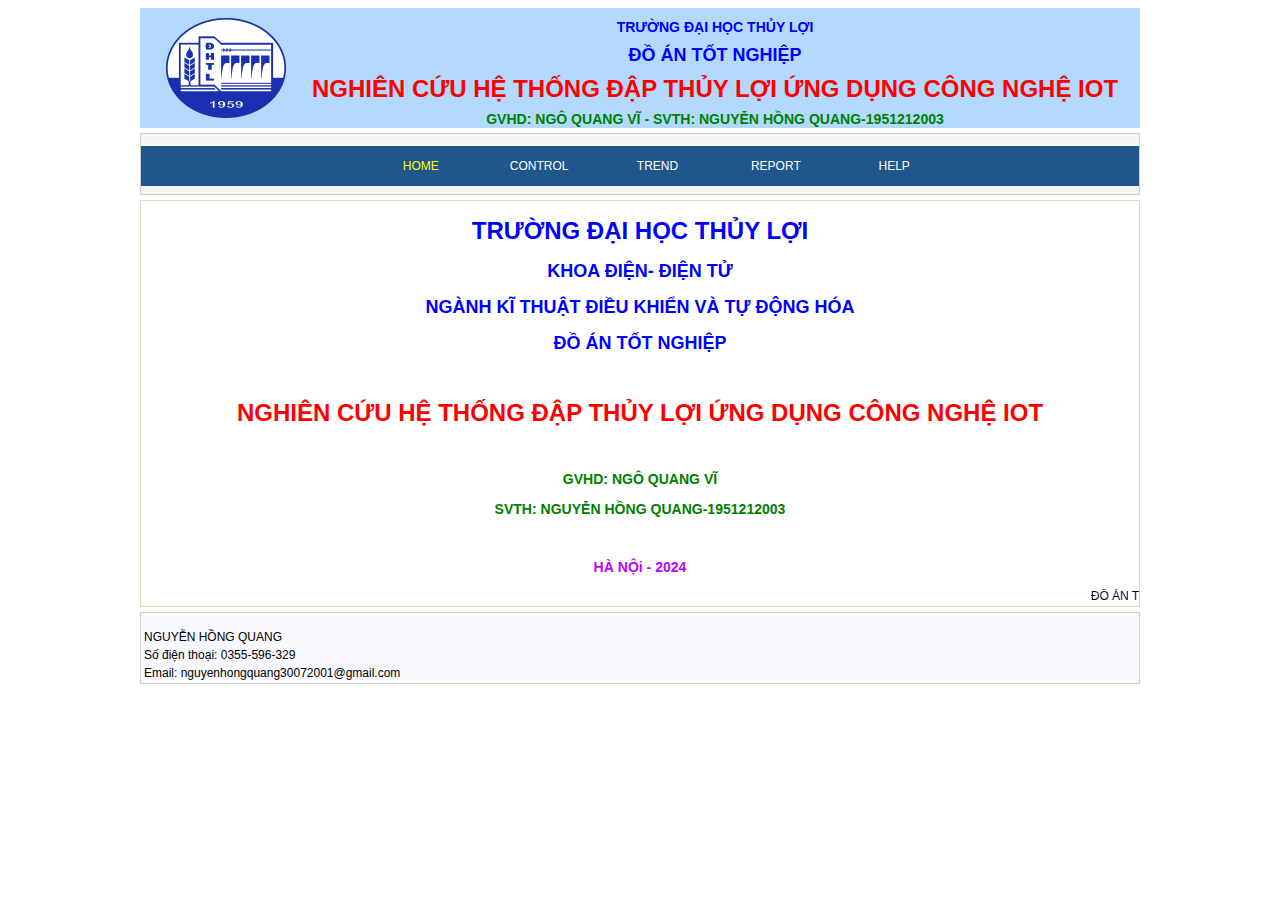
<file: index.html>
<!DOCTYPE html>
    <!-- AWP_In_Variable Name='"MUC_NUOC"' -->
    
    <html lang="vi">
    <head>
        <title>ĐỒ ÁN 2023</title>
        <meta charset="UTF-8">
        <link href="style.css" rel="stylesheet" type="text/css" />
        
    </head>

    <body>
        <div id="main">
            <div id="head">
                <div id="head_logo">
                    
                    <img src="logo.png" style="margin-left: 26px; margin-top: 10px;" />
                </div>

                <div id="head_text" >
                    <h3 style="text-align:center; color:blue;">TRƯỜNG ĐẠI HỌC THỦY LỢI </h3>
                    <h2 style="text-align:center; color:blue;">ĐỒ ÁN TỐT NGHIỆP </h2>
                    <h1 style="text-align:center; color:red;">NGHIÊN CỨU HỆ THỐNG ĐẬP THỦY LỢI ỨNG DỤNG CÔNG NGHỆ IOT</h1>
                    <h3 style="text-align:center; color:green;">GVHD: NGÔ QUANG VĨ    -   SVTH: NGUYỄN HỒNG QUANG-1951212003 </h3>
                    
                </div>

            </div>
            
            <div id="head-link">
                <ul>
                    <li><a href="#" style="color:yellow">HOME</a></li>
                    <li><a href="control.html">CONTROL</a></li>
                    <li><a href="trend.html">TREND</a></li>
                    <li><a href="report.html">REPORT</a></li>
                    <li><a href="help.html">HELP</a></li>
                </ul>

            </div>
            
            <div id="content-home">
                <h1 style="text-align:center; color:blue;">TRƯỜNG ĐẠI HỌC THỦY LỢI </h1>
                
                <h2 style="text-align:center; color:blue;">KHOA ĐIỆN- ĐIỆN TỬ </h2>
                <h2 style="text-align:center; color:blue;">NGÀNH KĨ THUẬT ĐIỀU KHIỂN VÀ TỰ ĐỘNG HÓA </h2>
                <h2 style="text-align:center; color:blue;">ĐỒ ÁN TỐT NGHIỆP </h2>
                <br>
                <h1 style="text-align:center; color:red;">NGHIÊN CỨU HỆ THỐNG ĐẬP THỦY LỢI ỨNG DỤNG CÔNG NGHỆ IOT </h1>
                <br>
                <h3 style="text-align:center; color:green;">GVHD: NGÔ QUANG VĨ   </h3>
                <h3 style="text-align:center; color:green;"> SVTH: NGUYỄN HỒNG QUANG-1951212003</h3>
                <br>
                <h3 style="text-align:center; color:#bf00ff;">HÀ NỘi - 2024 </h3>
                <marquee> ĐỒ ÁN TỐT NGHIỆP 2024 - NGUYỄN HỒNG QUANG - 1951212003</marquee>

            </div>
            
            <div id="footer">
            
                <table>
                  <tr>
                    <td> NGUYỄN HỒNG QUANG </td>
                  </tr>
                <tr>
                    <td>Số điện thoại: 0355-596-329</td>
                </tr>
                <tr>
                    <td>Email: nguyenhongquang30072001@gmail.com</td>
                </tr>
                </table>
            </div>

        </div>


    </body>
</file>
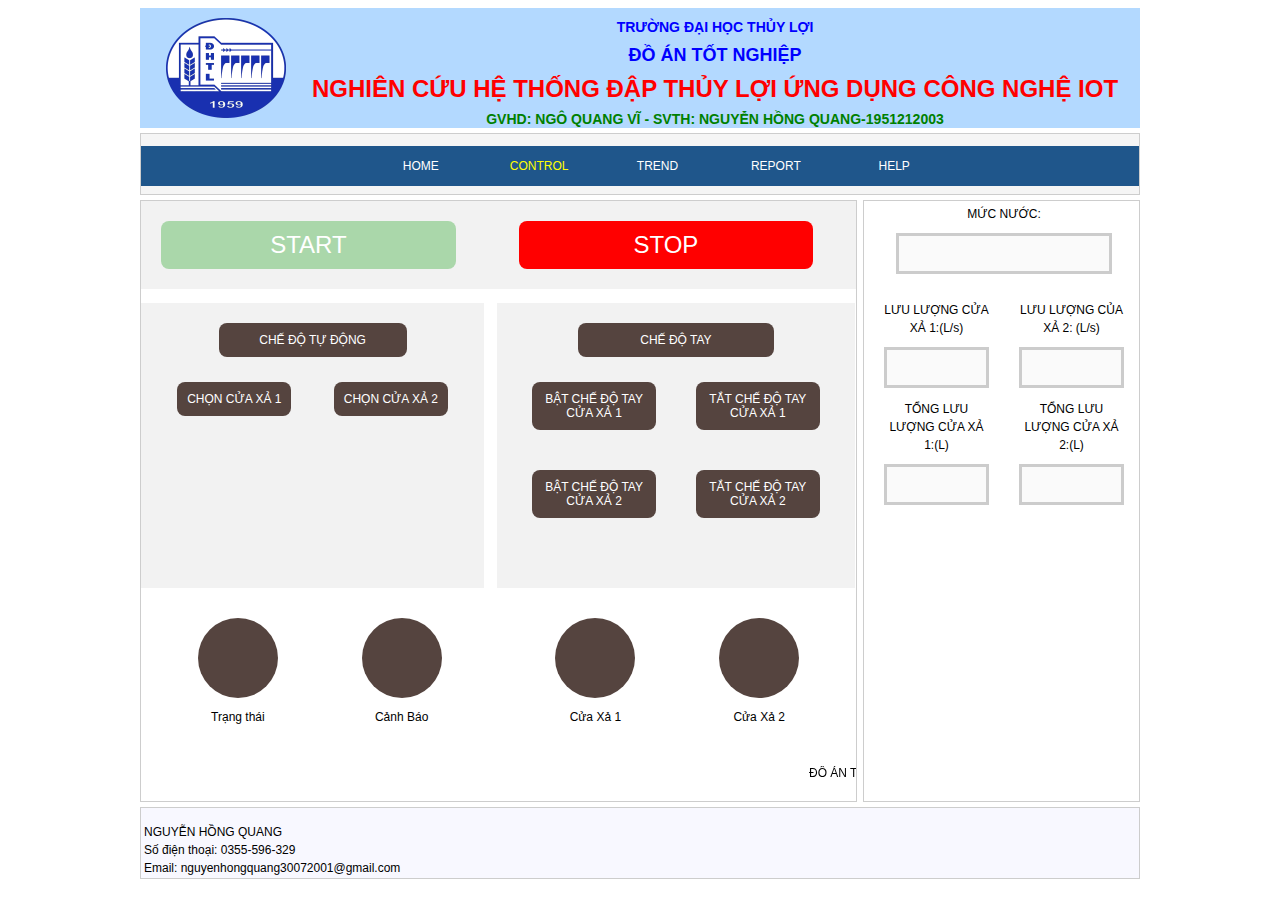
<file: control.html>
<!DOCTYPE html>

<html lang="vi">

<head>
	<title>ĐỒ ÁN 2023</title>
	<meta charset="UTF-8">
	<meta name="viewport" content="width=device-width, initial-scale=1">
	<link href="style.css" rel="stylesheet" type="text/css" />
	<script src="https://ajax.googleapis.com/ajax/libs/jquery/3.7.1/jquery.min.js"></script>
	<script type="text/javascript" src="myjavascript.js"></script>


</head>

<body>
	<div id="main">
		<div id="head">
			<div id="head_logo">

				<img src="logo.png" style="margin-left: 26px; margin-top: 10px;" />
			</div>

			<div id="head_text">
				<h3 style="text-align:center; color:blue;">TRƯỜNG ĐẠI HỌC THỦY LỢI </h3>
				<h2 style="text-align:center; color:blue;">ĐỒ ÁN TỐT NGHIỆP </h2>
				<h1 style="text-align:center; color:red;">NGHIÊN CỨU HỆ THỐNG ĐẬP THỦY LỢI ỨNG DỤNG CÔNG NGHỆ IOT</h1>
				<h3 style="text-align:center; color:green;">GVHD: NGÔ QUANG VĨ - SVTH: NGUYỄN HỒNG QUANG-1951212003
				</h3>

			</div>

		</div>

		<div id="head-link">
			<ul>
				<li><a href="index.html">HOME</a></li>
				<li><a href="#" style="color:yellow">CONTROL</a></li>
				<li><a href="trend.html">TREND</a></li>
				<li><a href="report.html">REPORT</a></li>
				<li><a href="help.html">HELP</a></li>
			</ul>
		</div>

		<div id="content">
			<!-- <div class="container">
			<div class="show-water-level" style="text-align: center;">
				<p style="margin: 4px 0px 2px 0px;"> MỨC NƯỚC:</p>
				<input style="text-align: center; width: 80%; color:blue;" ; id="quang2222222 +cm  " disabled="disabled"
					type="text" />
			</div>
			<div class="container">
					<div class="container">
						<div class="column" style=" text-align: -webkit-center; ">
							<div class="column" style="text-align: center;">
								<p style="margin: 4px 0px 2px 0px;"> LƯU LƯỢNG CỬA XẢ 1:</p>
									<input style="text-align: center; width: 100%; color:blue;" ; id="luu_luong_CX1" disabled="disabled" type="text" />
							</div>
							<div class="column" style="text-align: center;">
								<p style="margin: 4px 0px 2px 0px;"> TỔNG LƯU LƯỢNG CỬA XẢ 1:</p>
									<input style="text-align: center; width: 100%; color:blue;" ; id="Tong_luu_luong_CX1" disabled="disabled" type="text" />
							</div>
						</div>
					<div class="column" style=" text-align: -webkit-center; ">
						<div class="column" style="text-align: center;">
							<p style="margin: 4px 0px 2px 0px;"> LƯU LƯỢNG CỦA XẢ 2:</p>
								<input style="text-align: center; width: 100%; color:blue;" ; id="luu_luong_CX2" disabled="disabled" type="text" />
						</div>
						<div class="column" style="text-align: center;">
							<p style="margin: 4px 0px 2px 0px;"> TỔNG LƯU LƯỢNG CỬA XẢ 2:</p>
								<input style="text-align: center; width: 100%; color:blue;" ; id="Tong_luu_luong_CX2" disabled="disabled" type="text" />
						</div>
					</div>
				</div>
			</div>
		</div> -->

			<div class="control-switch container" style="background-color: #f2f2f2;">
				<div class="column">
					<!-- <input type="submit" id="btn_start" class="button" style="width: 90%; background-color:#aad7aa" onmousedown="startProject()" value="START_input">  -->

					<!-- <form >
				<div id="control-table" style="text-align: center;">
					<input type="submit" id="btn_start" class="button" style="width: 90%; background-color:#aad7aa" onmousedown="startProject()" value="START"> 
					<input type="hidden" name='"START"' value ="1">
					<input type="hidden" name='"STOP"' value ="0">
					<input type="hidden" name='"CM3_34"' value ="0">
					<input type="hidden" name='"CM3_12"' value ="0">
					<input type="hidden" name='"1ND"' value ="0">
					<input type="hidden" name='"2ND"' value ="0">
					<input type="hidden" name='"CM1_12"' value ="0">
					<input type="hidden" name='"CM1_34"' value ="0">
					<input type="hidden" name='"M"' value ="0">
				</div>
			</form>			  -->
					<button class="button" id="btn_start" style="width: 90%; background-color:#aad7aa"
						onmousedown="startProject()">START</button>
				</div>
				<div class="column">
					<!-- <form>
				<div id="control-table">
					<input type="submit" id="btn_stop" class="button" style="width: 90%;background-color:#aa8585" onmousedown="stopProject()" value="STOP">
					<input type="hidden" name='"START"' value ="0">
					<input type="hidden" name='"STOP"' value ="1">
					<input type="hidden" name='"CM3_34"' value ="0">
					<input type="hidden" name='"CM3_12"' value ="0">
					<input type="hidden" name='"1ND"' value ="0">
					<input type="hidden" name='"2ND"' value ="0">
					<input type="hidden" name='"CM1_12"' value ="0">
					<input type="hidden" name='"CM1_34"' value ="0">
					<input type="hidden" name='"M"' value ="0">
				</div>	
			</form> -->
					<button class="button" id="btn_stop" style="width: 90%; background-color:#aa8585"
						onmousedown="stopProject()">STOP</button>
				</div>
			</div>
			<br>

			<div class="container" style="text-align: center;">
				<div class="column" class="control-water-pump-auto"
					style="background-color: #f2f2f2;min-height: 285px;width: 48%;margin-right: 13px;">
					<div class="container">
						<!-- <form style="padding-top: 10px;">
					<input type="submit" id="btn_auto" class="button" style="width: 60%;font-size: 12px;" onmousedown="onAuto()" value="CHẾ ĐỘ TỰ ĐỘNG">
					<input type="hidden" name='"CM1_12"' value ="0">
					<input type="hidden" name='"CM1_34"' value ="1">
					<input type="hidden" name='"CM3_12"' value ="0">
					<input type="hidden" name='"CM3_34"' value ="0">
					<input type="hidden" name='"1ND"' value ="0">
					<input type="hidden" name='"2ND"' value ="0">
					<input type="hidden" name='"M"' value ="0">
				</form> -->
						<button class="button" id="btn_auto" style="width: 60%;font-size: 12px;"
							onmousedown="onAuto()">CHẾ ĐỘ TỰ ĐỘNG</button>
					</div>
					<div class="container">
						<!-- <form class="column">
					<input type="submit" id="btn_auto_Cuaxa1" class="button" style="width: 96%;font-size: 12px;" onmousedown="onAutoCuaxa1()" value="CHỌN CỦA XẢ 1">
					<input type="hidden" name='"CM3_34"' value ="0">
					<input type="hidden" name='"CM3_12"' value ="1">
					<input type="hidden" name='"M"' value ="1">
				</form> -->
						<div class="column">
							<button class="button" id="btn_auto_Cuaxa1" style="font-size: 12px;"
								onmousedown="onAutoCuaxa1()">CHỌN CỬA XẢ 1</button>
						</div>
						<div class="column">
							<button class="button" id="btn_auto_Cuaxa2" style="font-size: 12px;"
								onmousedown="onAutoCuaxa2()">CHỌN CỬA XẢ 2</button>
						</div>
						<!-- <form class="column">
					<input type="submit" id="btn_auto_Cuaxa2" class="button" style="width: 96%;font-size: 12px;" onmousedown="onAutoCuaxa2()" value="CHỌN CỬA XẢ 2">
					<input type="hidden" name='"CM3_12"' value ="0">
					<input type="hidden" name='"CM3_34"' value ="1">
					<input type="hidden" name='"M"' value ="1">
				</form> -->
					</div>
				</div>

				<div class="column" class="control-water-pump-auto"
					style="background-color: #f2f2f2; min-height: 285px;">
					<div class="container">
						<!-- <form style="padding-top: 10px;">
					 <input type="submit" id="btn_tay" class="button" style="width: 60%; font-size: 12px;" onmousedown="onHandmade()" value="CHẾ ĐỘ TAY ">
					 <input type="hidden" name='"CM1_12"' value ="1">
					 <input type="hidden" name='"CM1_34"' value ="0">
					 <input type="hidden" name='"1NC"' value ="1">
					 <input type="hidden" name='"2NC"' value ="1">
					 <input type="hidden" name='"1ND"' value ="0">
					<input type="hidden" name='"2ND"' value ="0">
					</form> -->
						<button class="button" id="btn_tay" style="width: 60%;font-size: 12px;"
							onmousedown="onHandmade()">CHẾ ĐỘ TAY </button>
					</div>
					<div class="container">
						<!-- <form class="column">
					<input type="submit" id="btn_tay_bat_Cuaxa1" class="button" style="width: 100%;font-size: 12px; white-space: normal; word-wrap: break-word;" onmousedown="onHandmadeCuaxa1()" value="BẬT CHẾ ĐỘ TAY CỬA XẢ 1">
					<input type="hidden" name='"1ND"' value ="1">
					<input type="hidden" name='"1NC"' value ="0">
				</form> -->
						<div class="column">
							<button class="button" id="btn_tay_bat_Cuaxa1" style="font-size: 12px;"
								onmousedown="onHandmadeCuaxa1()">BẬT CHẾ ĐỘ TAY CỬA XẢ 1 </button>
						</div>
						<!-- <form class="column">
					<input type="submit" id="btn_tay_tat_Cuaxa1" class="button" style="width: 100%;font-size: 12px; white-space: normal; word-wrap: break-word;" onmousedown="offHandmadeCuaxa1()" value="TẮT CHẾ ĐỘ TAY CỬA XẢ 1 ">
					<input type="hidden" name='"1ND"' value ="0">
					<input type="hidden" name='"1NC"' value ="1">
				</form> -->
						<div class="column">
							<button class="button" id="btn_tay_tat_Cuaxa1" style="font-size: 12px;"
								onmousedown="offHandmadeCuaxa1()">TẮT CHẾ ĐỘ TAY CỬA XẢ 1 </button>
						</div>
					</div>
					<div class="container">
						<!-- <form class="column">
					<input type="submit" id="btn_tay_bat_Cuaxa2" class="button" style="width: 100%;font-size: 12px; white-space: normal; word-wrap: break-word;" onmousedown="onHandmadeCuaxa2()" value=" BẬT CHẾ ĐỘ TAY CỬA XẢ 2">
					<input type="hidden" name='"2ND"' value ="1">
					<input type="hidden" name='"2NC"' value ="0">
				</form> -->
						<div class="column">
							<button class="button" id="btn_tay_bat_Cuaxa2" style="font-size: 12px;"
								onmousedown="onHandmadeCuaxa2()">BẬT CHẾ ĐỘ TAY CỬA XẢ 2 </button>
						</div>
						<!-- <form class="column">
					<input type="submit" id="btn_tay_tat_Cuaxa2" class="button" style="width: 100%;font-size: 12px; white-space: normal; word-wrap: break-word;" onmousedown="offHandmadeCuaxa2()"value="TẮT CHẾ ĐỘ TAY CỬA XẢ 2 ">
					<input type="hidden" name='"2ND"' value ="0">
					<input type="hidden" name='"2NC"' value ="1">
				</form> -->
						<div class="column">
							<button class="button" id="btn_tay_tat_Cuaxa2" style="font-size: 12px;"
								onmousedown="offHandmadeCuaxa2()">TẮT CHẾ ĐỘ TAY CỬA XẢ 2 </button>
						</div>
					</div>
				</div>
			</div>


			<div class="container">
				<div class="column">
					<div class="container">
						<div class="column" style=" text-align: -webkit-center; ">
							<div class="signal_lights signal_lights_ON"></div>
							<p>Trạng thái</p>
						</div>
						<div class="column" style=" text-align: -webkit-center; ">
							<div class="signal_lights signal_lights_for_water"></div>
							<p>Cảnh Báo</p>
						</div>
					</div>
				</div>
				<div class="column">
					<div class="container">
					
						<div class="column" style=" text-align: -webkit-center; ">
							<div class="signal_lights signal_lights_k1"></div>
							<p>Cửa Xả 1</p>
						</div>
						<div class="column" style=" text-align: -webkit-center; ">
							<div class="signal_lights signal_lights_k2"></div>
							<p>Cửa Xả 2</p>
						</div>
					</div>
				</div>
			</div>

			<marquee> ĐỒ ÁN TỐT NGHIỆP - NGUYỄN HỒNG QUANG - 1951212003 </marquee>
		</div>
		<div id="right"  >
			
			<div class="container">
				<div class="show-water-level" style="text-align: center;">
					<p style="margin: 4px 0px 2px 0px;"> MỨC NƯỚC:</p>
					<input style="text-align: center; width: 80%; color:blue;" ; id="quang2222222" disabled="disabled"
						type="text" />
				</div>
				<div class="container">
							<div class="column" style=" text-align: -webkit-center; ">
								<div class="show-water-level" style="text-align: center;">
									<p style="margin: 4px 0px 2px 0px;"> LƯU LƯỢNG CỬA XẢ 1:(L/s)</p>
										<input style="text-align: center; width: 100%; color:blue;" ; id="luu_luong_CX1" disabled="disabled" type="text" />
								</div>
								<div class="show-water-level" style="text-align: center;">
									<p style="margin: 4px 0px 2px 0px;"> TỔNG LƯU LƯỢNG CỬA XẢ 1:(L)</p>
										<input style="text-align: center; width: 100%; color:blue;" ; id="Tong_luu_luong_CX1" disabled="disabled" type="text" />
								</div>
							</div>
						<div class="column" style=" text-align: -webkit-center; ">
							<div class="show-water-level" style="text-align: center;">
								<p style="margin: 4px 0px 2px 0px;"> LƯU LƯỢNG CỦA XẢ 2: (L/s)</p>
									<input style="text-align: center; width: 100%; color:blue;" ; id="luu_luong_CX2" disabled="disabled" type="text" />
							</div>
							<div class="show-water-level" style="text-align: center;">
								<p style="margin: 4px 0px 2px 0px;"> TỔNG LƯU LƯỢNG CỬA XẢ 2:(L)</p>
									<input style="text-align: center; width: 100%; color:blue;" ; id="Tong_luu_luong_CX2" disabled="disabled" type="text" />
							</div>
						</div>
				</div>
			</div>
		</div>
		<div id="footer">

			<table>
				  <tr>
				    <td> NGUYỄN HỒNG QUANG </td>
				  </tr>
				<tr>
					<td>Số điện thoại: 0355-596-329</td>
				</tr>
				<tr>
					<td>Email: nguyenhongquang30072001@gmail.com</td>
				</tr>
			</table>
		</div>
	</div>


</body>
</file>
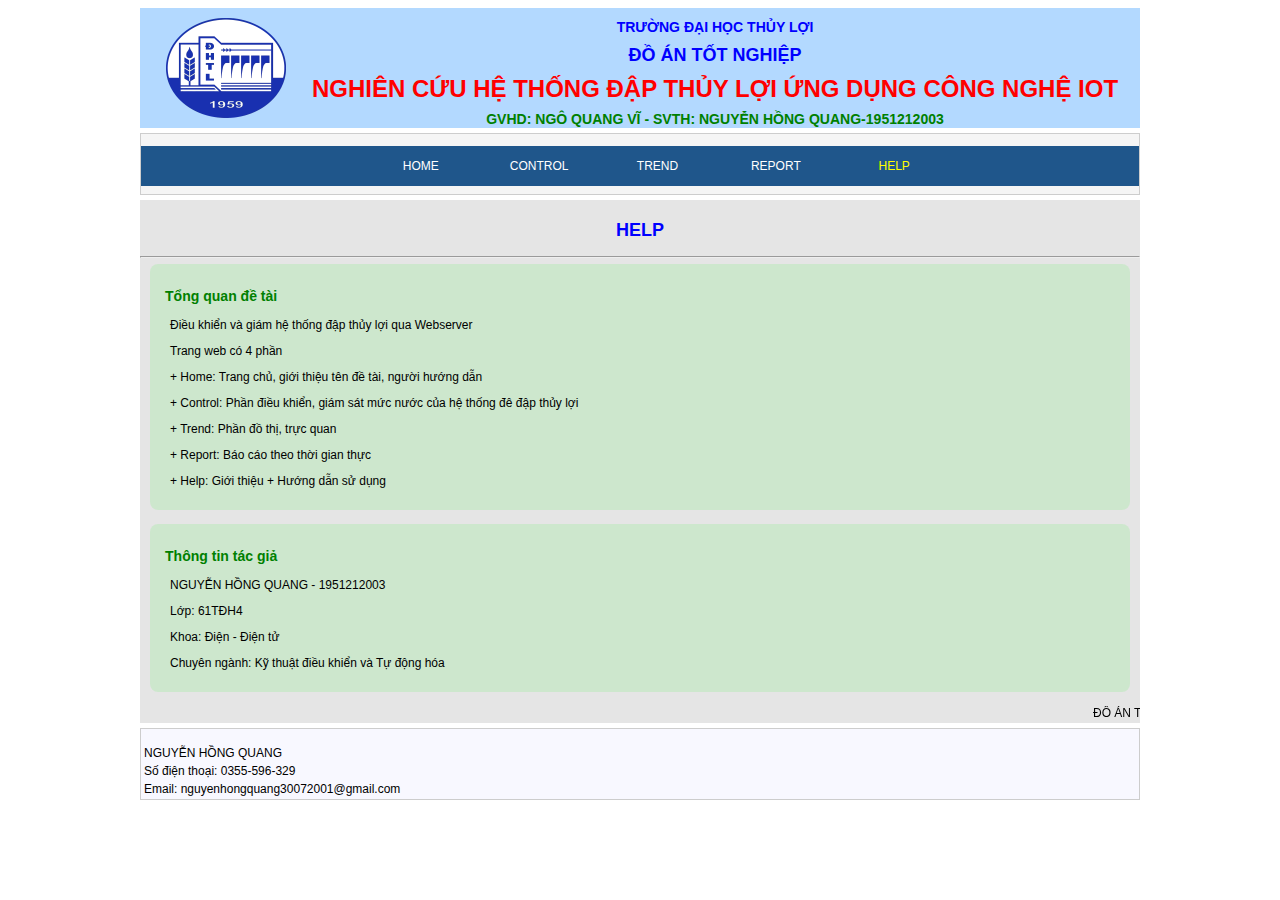
<file: help.html>
<!DOCTYPE html>
<html lang="vi">
<head>
	<title>ĐỒ ÁN 2023</title>
	<meta charset="UTF-8">
	<link href="style.css" rel="stylesheet" type="text/css" />
	<script type="text/javascript" src="myjavascript.js"></script>

	<style type="text/css">
		
	</style>
	
</head>

<body>
	<div id="main">
		<div id="head">
			<div id="head_logo">
				
				<img src="logo.png" style="margin-left: 26px; margin-top: 10px;" />
			</div>

			<div id="head_text" >
				<h3 style="text-align:center; color:blue;">TRƯỜNG ĐẠI HỌC THỦY LỢI </h3>
				<h2 style="text-align:center; color:blue;">ĐỒ ÁN TỐT NGHIỆP </h2>
				<h1 style="text-align:center; color:red;">NGHIÊN CỨU HỆ THỐNG ĐẬP THỦY LỢI ỨNG DỤNG CÔNG NGHỆ IOT</h1>
				<h3 style="text-align:center; color:green;">GVHD: NGÔ QUANG VĨ    -   SVTH: NGUYỄN HỒNG QUANG-1951212003 </h3>
				
			</div>

		</div>
	    
	    <div id="head-link">
	    	  <ul>
			    <li><a href="index.html" >HOME</a></li>
			    <li><a href="control.html">CONTROL</a></li>
			    <li><a href="trend.html">TREND</a></li>
			    <li><a href="report.html">REPORT</a></li>
			    <li><a href="#" style="color:yellow">HELP</a></li>
			  </ul>

	    </div>
	    
	    <div id="help-home">
		    	<h2 style="text-align:center; color:blue;">HELP </h2>
		    	<div id="time" style="text-align:center" ></div>

				<hr>	
		    <div class="help-content">
    	
				<h3 style="text-align:left; color:green;margin-left:5px">Tổng quan đề tài   </h3>
				<p class="help-text"> Điều khiển và giám hệ thống đập thủy lợi qua Webserver</p>
				<p class="help-text">Trang web có 4 phần</p>
				<p class="help-text">+ Home: Trang chủ, giới thiệu tên đề tài, người hướng dẫn</p>
				<p class="help-text">+ Control: Phần điều khiển, giám sát mức nước của hệ thống đê đập thủy lợi</p>
				<p class="help-text">+ Trend: Phần đồ thị, trực quan</p>
				<p class="help-text">+ Report: Báo cáo theo thời gian thực</p>
				<p class="help-text">+ Help: Giới thiệu + Hướng dẫn sử dụng</p>
				

			</div>
			<br>
			<div class="help-content">
				<h3 style="text-align:left; color:green;margin-left:5px">Thông tin tác giả   </h3>
				<p class="help-text"> NGUYỄN HỒNG QUANG - 1951212003 </p>
				<p class="help-text"> Lớp: 61TĐH4 </p>
				<p class="help-text"> Khoa: Điện - Điện tử</p>
				<p class="help-text"> Chuyên ngành: Kỹ thuật điều khiển và Tự động hóa</p>
			</div>
				<br>
				<marquee> ĐỒ ÁN TỐT NGHIỆP 2023 - NGUYỄN HỒNG QUANG- 1951212003</marquee>
			
	    </div>
	    
		<div id="footer">
            
			<table>
			  <tr>
			    <td> NGUYỄN HỒNG QUANG </td>
			  </tr>
			<tr>
				<td>Số điện thoại: 0355-596-329</td>
			</tr>
			<tr>
				<td>Email: nguyenhongquang30072001@gmail.com</td>
			</tr>
			</table>
		</div>
    </div>


</body>
</file>
<file: style.css>
body{
    font-family: Arial, Tahoma;
    font-size: 12px;
}

.container {
    width: 100%;
    max-width: 1200px; /* Giới hạn chiều rộng tối đa của container */
    margin: 0 auto; /* Canh giữa container */
    overflow: hidden; /* Loại bỏ các lề nếu có float cột */
}

.column {
    width: 50%; /* Chiều rộng của mỗi cột */
    float: left; /* Đặt cột bên trái */
    box-sizing: border-box; /* Bao gồm kích thước đường biên và padding trong chiều rộng của cột */
    padding: 15px; /* Đặt lề và padding theo nhu cầu */
}
 
#main{
    width: 1000px;
    padding: 0;
    margin-left: auto;
    margin-right: auto;
}
#head{
    height: 120px;
    
}
#head_logo{
     width: 15%;
     height: 120px;
     float: left;
     background-color: #b3d9ff;
     margin-bottom: 5px;
}
#head_text{
     width: 85%;
     height: 120px;
     float: left;
     background-color: #b3d9ff;    
     line-height: 0.8;
}

#head-link{
     height: 60px;
     line-height: 30px;
     padding 0;
     border: 1px solid #CDCDCD;
     background-color: #F5F5F5;
     margin-bottom: 5px;
     clear: both;
}
/* Tao menu cho head-link */
   #head-link ul {
      background: #1F568B;
      list-style-type: none;
      text-align: center;
}

#head-link li {
      color: #F1F1F1;
      display: inline-block;
      width: 120px;
      height: 40px;
      line-height: 40px;
      margin-left: -5px;
}

#head-link a {
      text-decoration: none;
      color: #fff;
      display: block;
}
#head-link a:hover {
      background: #F1F1F1;
      color: #333;
}


#left{
     width: 150px;
     min-height: 400px;
     border: 1px solid #CDCDCD;
     float:left;
     background-color: #e6ccff;
     margin-bottom: 5px;
}
#content{
     width: 715px;
     min-height: 600px;
     border: 1px solid #CDCDCD;
     float:left;
     
     margin-right: 5px;
     margin-bottom: 5px;
}
#content-home{
     
     min-height: 350px;
     border: 1px solid #ddddbb;
     margin-bottom: 5px;
     
     /*background-color: #ddddbb; */
}
#right{
     width: 270px;
     min-height: 600px;
     border: 1px solid #CDCDCD;
     float:right;
     margin-bottom: 5px;
     padding-left:5px;
     line-height: 1.5;
}
#footer{
     height: 70px;
     clear: both;
     border: 1px solid #CDCDCD;
     background-color: #F8F8FF;
}

/* */
input[type=text] {
    width: 100%;
    padding: 10px 15px;
    margin: 8px 0;
    box-sizing: border-box;
    border: 3px solid #ccc;
    -webkit-transition: 0.5s;
    transition: 0.5s;
    outline: none;

}

input[type=text]:focus {
    border: 3px solid #555;
}

/* #control-content-table-1-1{
     width: 47%;
    float: left;
    margin-top: 10px;
    margin-left: 10px;
 }
#control-content-table-1-2{
     width: 47%;
     float: right;
     margin-top: 10px;
     margin-right: 10px;
  
 } */

/* #control-table {
    border-radius: 5px;
    background-color: #f2f2f2;
    padding: 10px;
} */

/* */
.button {
  display: inline-block;
  border-radius: 8px;
  background-color: #55443f;
  border: none;
  color: #FFFFFF;
  text-align: center;
  font-size: 24px;
  padding: 10px;
  /* width: 80%; */
  transition: all 2s;
  cursor: pointer;
  margin: 5px;
}

.button span {
  cursor: pointer;
  display: inline-block;
  position: relative;
  transition: 0.5s;
}

.button span:after {
  content: '»';
  position: absolute;
  opacity: 0;
  top: 0;
  right: -20px;
  transition: 0.5s;
}

.button:hover span {
  padding-right: 25px;
}

.button:hover span:after {
  opacity: 1;
  right: 0;
}
/* HELP */
#help-home{
     min-height: 350px;
     border: 1px solid:#ddddbb ;
     padding-top: 5px;
     margin-bottom: 5px;
     background-color: rgba(0,0,0, 0.1); 
}
.help-text{
     margin-left: 10px;
}
.help-content {
    margin-left: 10px;
    margin-right: 10px;
    border-radius: 5px;
    background-color: rgba(0,255,0, 0.1);  
    /* #f2f2f2; */
    padding: 10px;
    border-radius: 8px;
}

/* REPORT */
/* #report-content-1-1{
     width: 95%;
     float: left;
    margin-top: 5px;
    margin-left: 5px;
} */
/* #report-content-1-2{
     width: 49%;
     float: right;
     margin-top: 5px;
     margin-right: 5px;
} */

 #report-table {
    border-radius: 5px;
    background-color: #f2f2f2;
    padding: 5px;
}
/* 
#report_right{
     width: 270px;
     min-height: 754px;
     border: 1px solid #CDCDCD;
     float:right;
     margin-bottom: 5px;
     padding-left:5px;
     line-height: 1.5;
} */

/* Box styles */
.myBox {
    border: none;
    padding: 5px;
    font: 12px sans-serif;
    width: 690px;
    height: 300px;
    overflow: scroll;
}

/* Scrollbar styles */
::-webkit-scrollbar {
    width: 12px;
    height: 12px;
}

::-webkit-scrollbar-track {
    border: 1px solid yellowgreen;
    border-radius: 10px;
}

::-webkit-scrollbar-thumb {
    background: yellowgreen;  
    border-radius: 10px;
}

::-webkit-scrollbar-thumb:hover {
    background: #88ba1c;  
}


/*----------------------------------------------------------------------------
// 						Ve duong tron START/STOP
//---------------------------------------------------------------------------- */

.signal_lights {
width: 80px;
height: 80px;
/* margin-left: 80px; */
background: rgb(85, 68, 63);; 
-moz-border-radius: 50px;
-webkit-border-radius: 50px;
border-radius: 50px;
}
</file>
